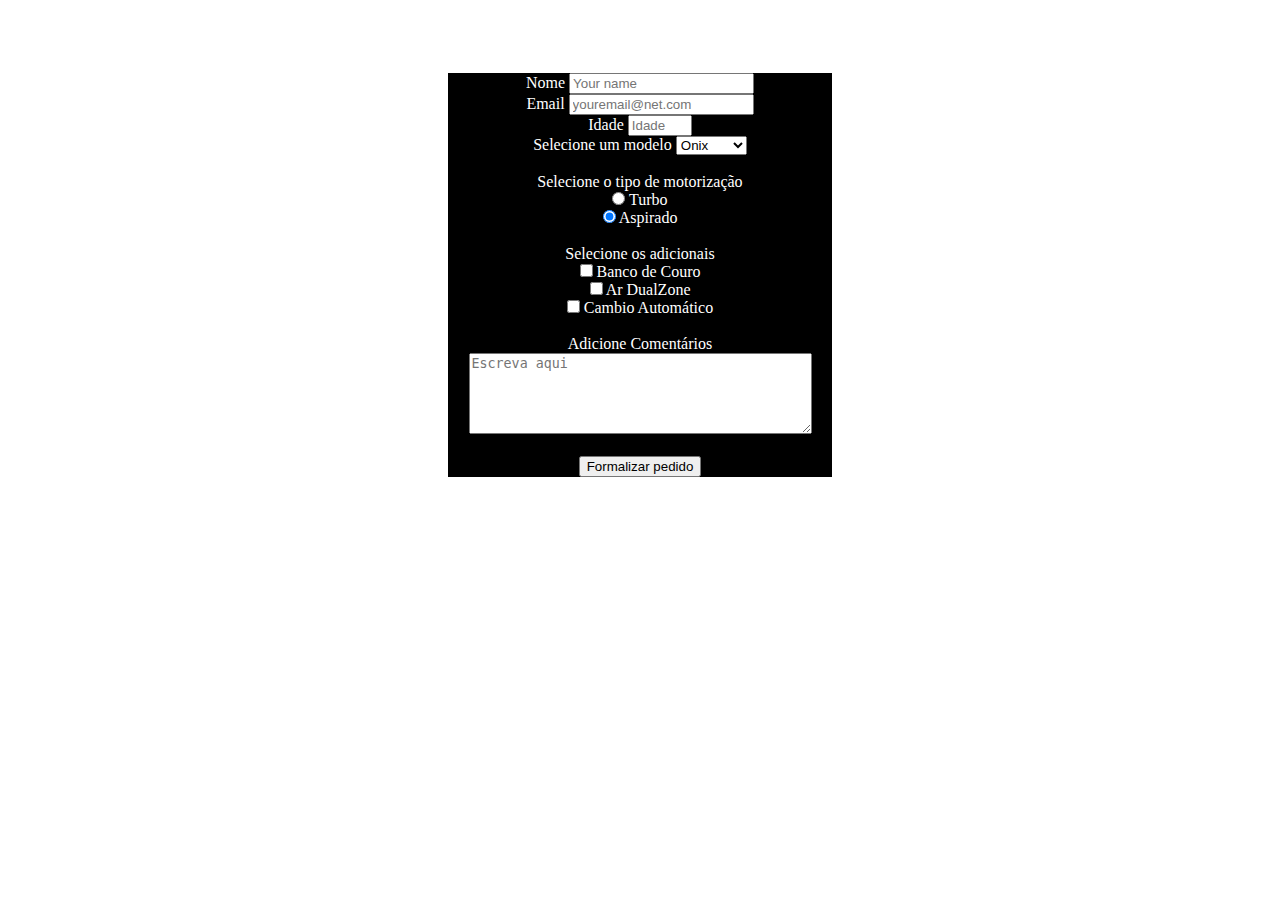
<file: Survey Form/index.html>
<!DOCTYPE html>
<html lang="en">
  <html>
<head>
  <meta charset="UTF-8">
  <meta http-equiv="X-UA-Compatible" content="IE=edge">
  <meta name="viewport" content="width=device-width, initial-scale=1.0">
  <title>Document</title>

<link href='styles.css' rel='stylesheet' type="text/css"/>
<link rel="preconnect" href="https://fonts.googleapis.com">
<link rel="preconnect" href="https://fonts.gstatic.com" crossorigin>
<link href="https://fonts.googleapis.com/css2?family=Anek+Latin:wght@100;200&display=swap" rel="stylesheet">


</head>
<body>
<div class='cabecalho'>
<h1 id='title'>Encomenda de carros GM</h1>
<p id='description'>Preencha para pedir seu GM</p>
<br>
</div>
<form id='survey-form'>

  <label for='name' id='name-label'>Nome</label>
  <input id='name' type='text' name='name' placeholder='Your name' required></input>
  <br>
  <label for='email' id='email-label'>Email</label>
  <input id='email' type='email' name='email' placeholder='youremail@net.com' required></input>
  <br>
  <label for='number' id='number-label'>Idade</label>
  <input id='number' type='number' name='number' placeholder='Idade' required min='13' max='120'></input>
  <br>

<label for='dropdown'>Selecione um modelo</label>
  <select id='dropdown'>
    <option value='onix'>Onix</option>
    <option value='tracker'>Tracker</option>
    <option value='cruze'>Cruze</option>
    <option value='equinox'>Equinox</option>
  </select>
  <br>

<label for='motorizacao' id='motorizacao'><br>Selecione o tipo de motorização<br></label>
<input type='radio' id='motorizacao' id='turbo' name='motor' value='turbo'></input>
<label for='motorizacao'>Turbo</label>
<br>
<input type='radio' id='motorizacao' id='aspirado' name='motor' value='aspirado' checked></input>
<label for='motorizacao'>Aspirado</label>
<br>

<label for='checkbox' id='adicionais'><br>Selecione os adicionais<br></label>
<input id='checkbox' type='checkbox' name='Banco de Couro' value='couro'></input>

<label for='checkbox'>Banco de Couro</label>
<br>
<input id='checkbox' type='checkbox' name='dualzone' value='dualzone'></input>
<label for='checkbox'>Ar DualZone</label>
<br>
<input id='checkbox' type='checkbox' name='automatico' value='autom�tico'></input>
<label for='checkbox'>Cambio Automático</label>
<br>
<br>
<label for='textarea'>Adicione Comentários</label><br>
<textarea id='textarea' name='textarea' rows='5' cols='40' placeholder='Escreva aqui'></textarea>
<br>
<br>
<input type='submit' id='submit' value='Formalizar pedido'>
</form>
</body>
</html>
</file>
<file: Survey Form/styles.css>
*{
  margin: 0 auto;
}

body{
color: white;
background-image: url(https://cdn.autopapo.com.br/box/uploads/2018/04/10162146/2019-chevrolet-camaro-ss.jpg);
background-color: #ffff;
background-position: center center;
background-size: cover;
background-repeat:  no-repeat;
}

#survey-form{
  margin: 0 auto;
  width: 30%;
  text-align: center;
  background-color: black;
}
</file>
